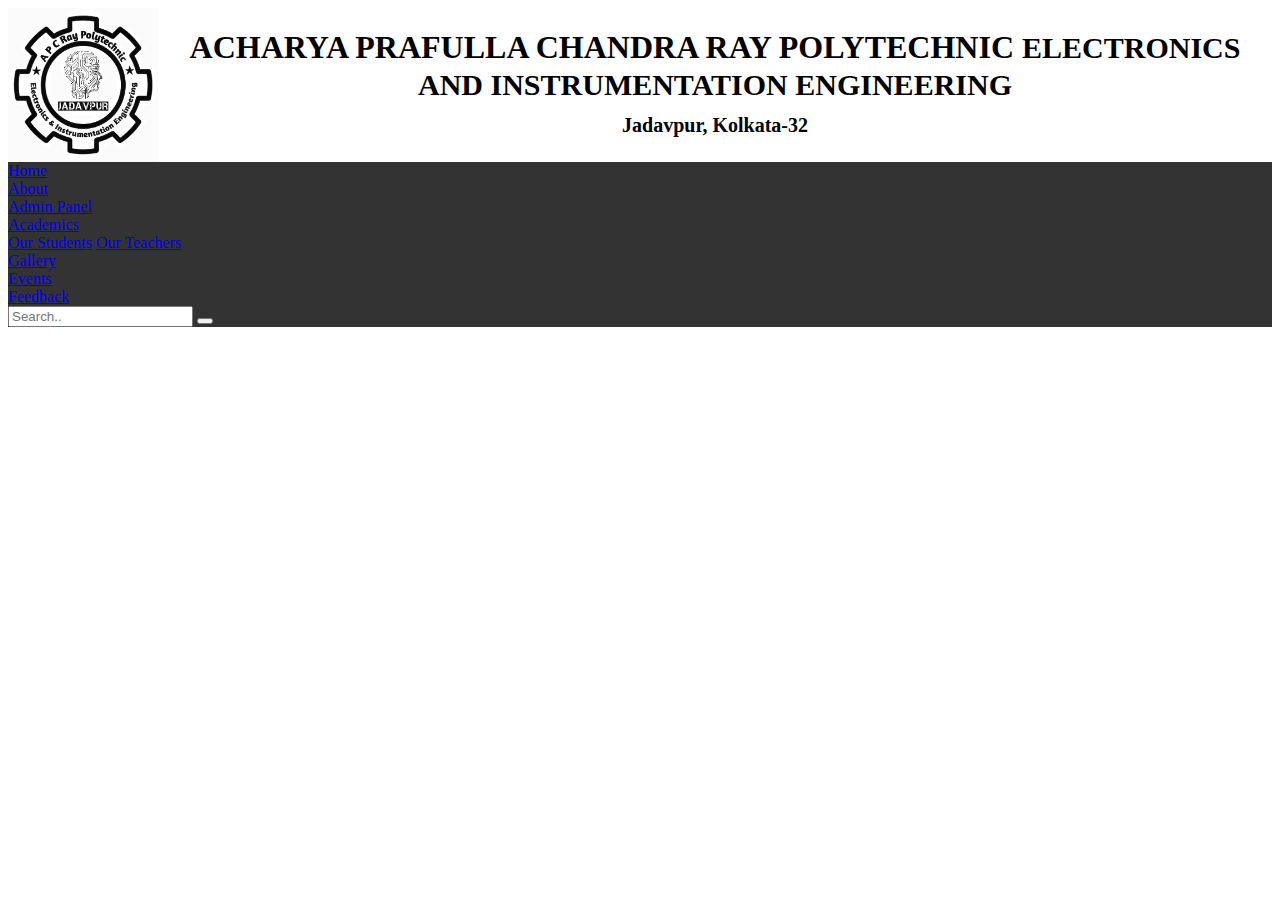
<file: project-EIE-packageV1.0/nav.html>
<!DOCTYPE html>
<html>
<head>
	<title></title>
</head>
<body>
<div style="text-align: center;display:flex;justify-content: space-between;">
			<img src="logo.jpg" width="150px";>
			
			<h1>ACHARYA PRAFULLA CHANDRA RAY POLYTECHNIC <span style="font-size: 30px;">ELECTRONICS AND INSTRUMENTATION ENGINEERING<br><span style="font-size: 20px;">Jadavpur, Kolkata-32</span></span></h1>
			
		</div>
		
	
	<div class="nav">
		<ul style="list-style-type: none; margin:0;padding: 0;overflow: hidden;background-color: #333;">
			<li><a href="#home">Home</a></li>
			<li><a href="#about-section">About</a></li>
			<li><a href="#admin">Admin Panel</a></li>
			<li class="dropdown">
			    <a href="javascript:void(0)" class="dropbtn">Academics</a>
			    <div class="dropdown-content">
			      <a href="#">Our Students</a>
			      <a href="#">Our Teachers</a>
			    </div>
			</li>
			<li><a href="#gallery">Gallery</a></li>
			<li><a href="#events">Events</a></li>
			<li><a href="#feedback">Feedback</a></li>
			<div class="search-container" style="">
			    <form action="/action_page.php">
			      <input type="text" placeholder="Search.." name="search">
			      <button type="submit"><i class="fa fa-search"></i></button>
			    </form>
			</div>
		</ul>
	</div>

</body>
</html>
</file>
